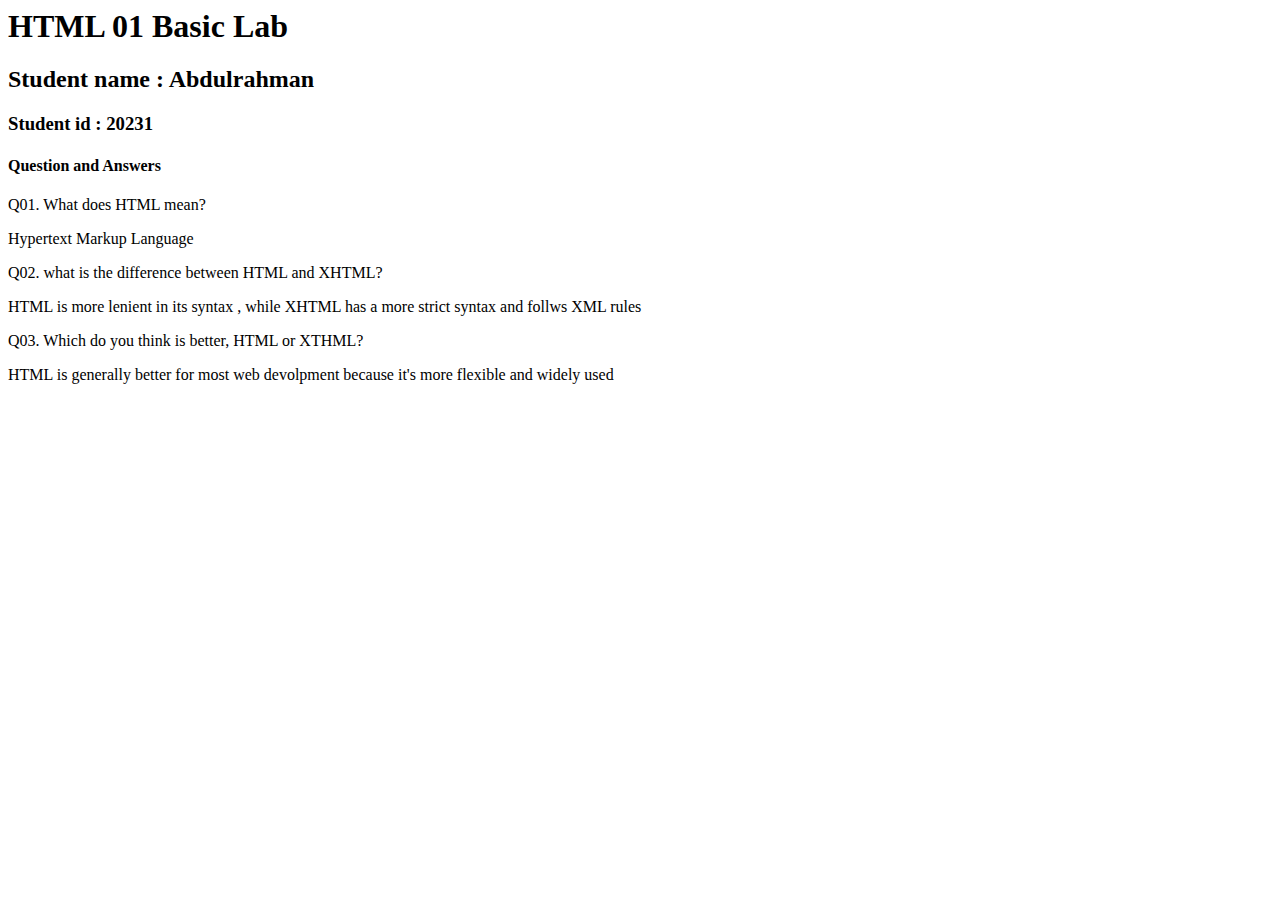
<file: Project 20241.2/src/aboutme.HTML>
<html>
      <head>
              <title> Lab session 01 </title>
      </head>
<body> 
     <h1> HTML 01 Basic Lab </h1>
     <h2> Student name : Abdulrahman </h2>
     <h3> Student id : 20231 </h3>

<h4> Question and Answers </h4>

<p> Q01. What does HTML mean? </p>
<p>  Hypertext Markup Language </p>
<p> Q02. what is the difference between HTML and XHTML? </p>
<p> HTML is more lenient in its syntax , while XHTML has a more strict syntax and follws XML rules</p>
<p> Q03. Which do you think is better, HTML or XTHML? </p>
<p> HTML is generally better for most web devolpment because it's more flexible and widely used</p>


</body>
</HTML>
</file>
